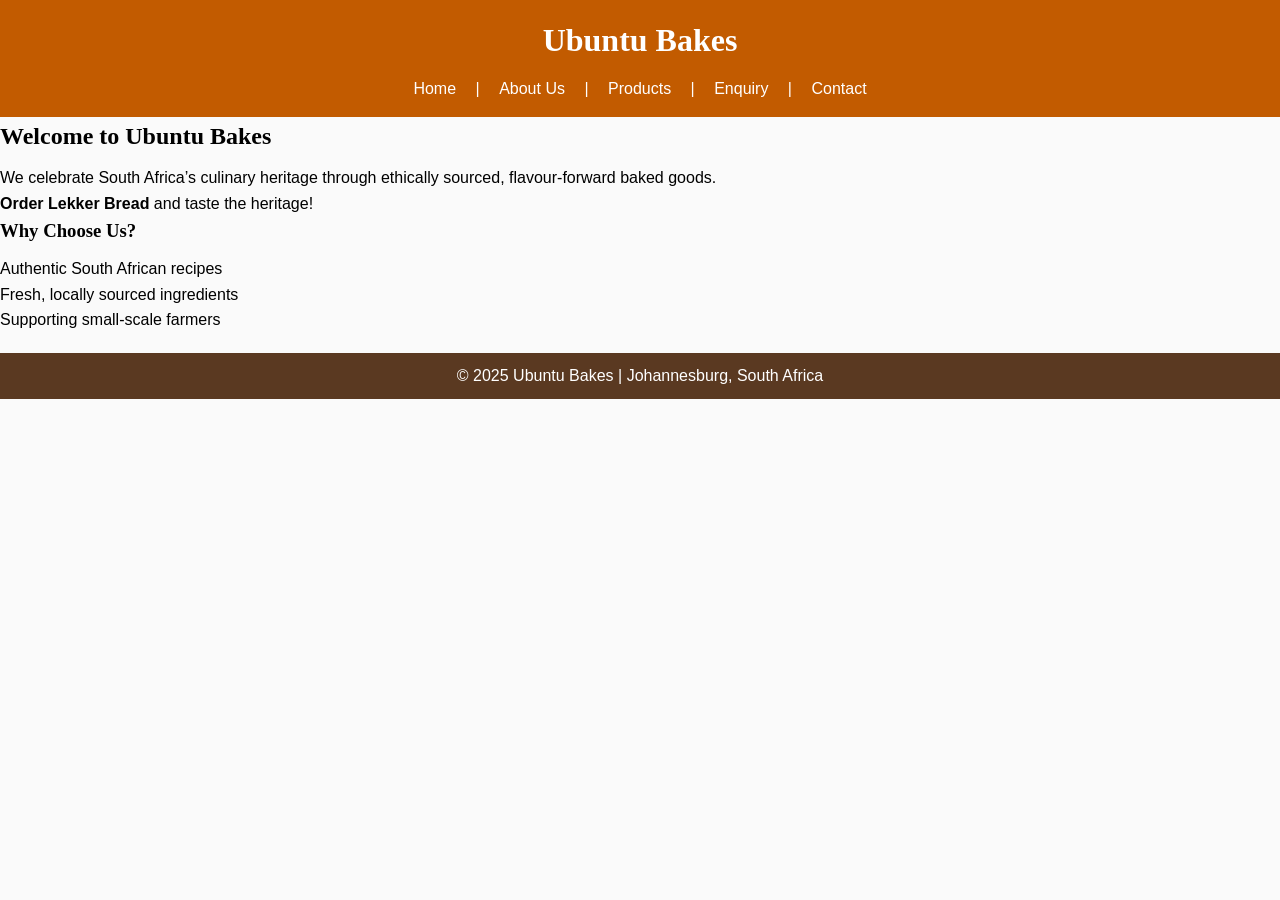
<file: index.html>
<!DOCTYPE html>
<html lang="en">
<head>
  <meta charset="UTF-8">
  <title>Ubuntu Bakes - Home</title>
  <link rel="stylesheet" href="style.css">
</head>
<body>
  <!-- Header and Navigation -->
  <header>
    <h1>Ubuntu Bakes</h1>
    <nav>
      <a href="index.html">Home</a> |
      <a href="about.html">About Us</a> |
      <a href="services.html">Products</a> |
      <a href="enquiry.html">Enquiry</a> |
      <a href="contact.html">Contact</a>
    </nav>
  </header>

  <!-- Main Content -->
  <main>
    <h2>Welcome to Ubuntu Bakes</h2>
    <p>We celebrate South Africa’s culinary heritage through ethically sourced, flavour-forward baked goods.</p>
    <p><strong>Order Lekker Bread</strong> and taste the heritage!</p>

    <h3>Why Choose Us?</h3>
    <ul>
      <li>Authentic South African recipes</li>
      <li>Fresh, locally sourced ingredients</li>
      <li>Supporting small-scale farmers</li>
    </ul>
  </main>

  <!-- Footer -->
  <footer>
    <p>&copy; 2025 Ubuntu Bakes | Johannesburg, South Africa</p>
  </footer>
</body>
</html>
</file>
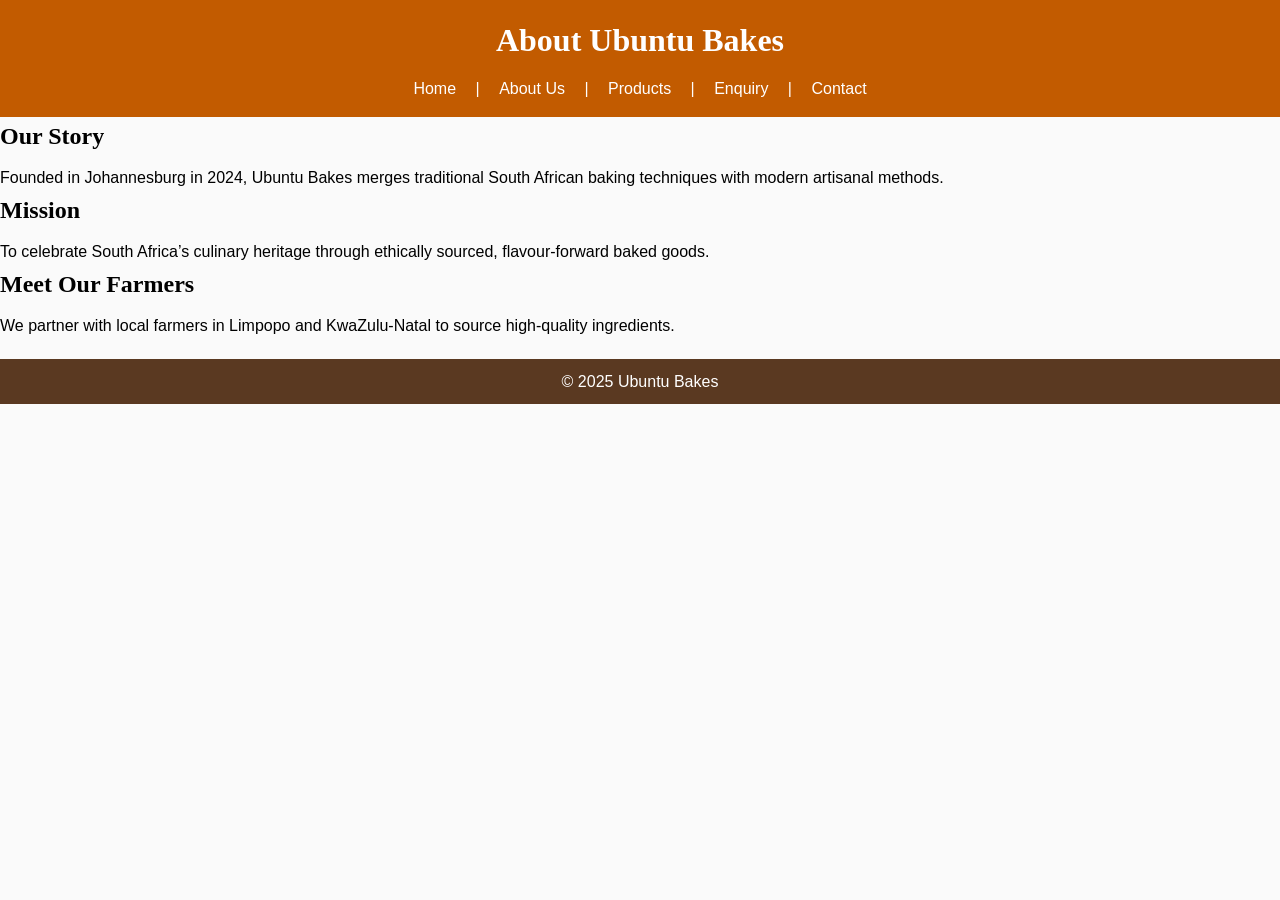
<file: about.html>
<!DOCTYPE html>
<html lang="en">
<head>
  <meta charset="UTF-8">
  <title>About Us - Ubuntu Bakes</title>
  <link rel="stylesheet" href="style.css">
</head>
<body>
  <header>
    <h1>About Ubuntu Bakes</h1>
    <nav>
      <a href="index.html">Home</a> |
      <a href="about.html">About Us</a> |
      <a href="services.html">Products</a> |
      <a href="enquiry.html">Enquiry</a> |
      <a href="contact.html">Contact</a>
    </nav>
  </header>

  <main>
    <h2>Our Story</h2>
    <p>Founded in Johannesburg in 2024, Ubuntu Bakes merges traditional South African baking techniques with modern artisanal methods.</p>

    <h2>Mission</h2>
    <p>To celebrate South Africa’s culinary heritage through ethically sourced, flavour-forward baked goods.</p>

    <h2>Meet Our Farmers</h2>
    <p>We partner with local farmers in Limpopo and KwaZulu-Natal to source high-quality ingredients.</p>
  </main>

  <footer>
    <p>&copy; 2025 Ubuntu Bakes</p>
  </footer>
</body>
</html>
</file>
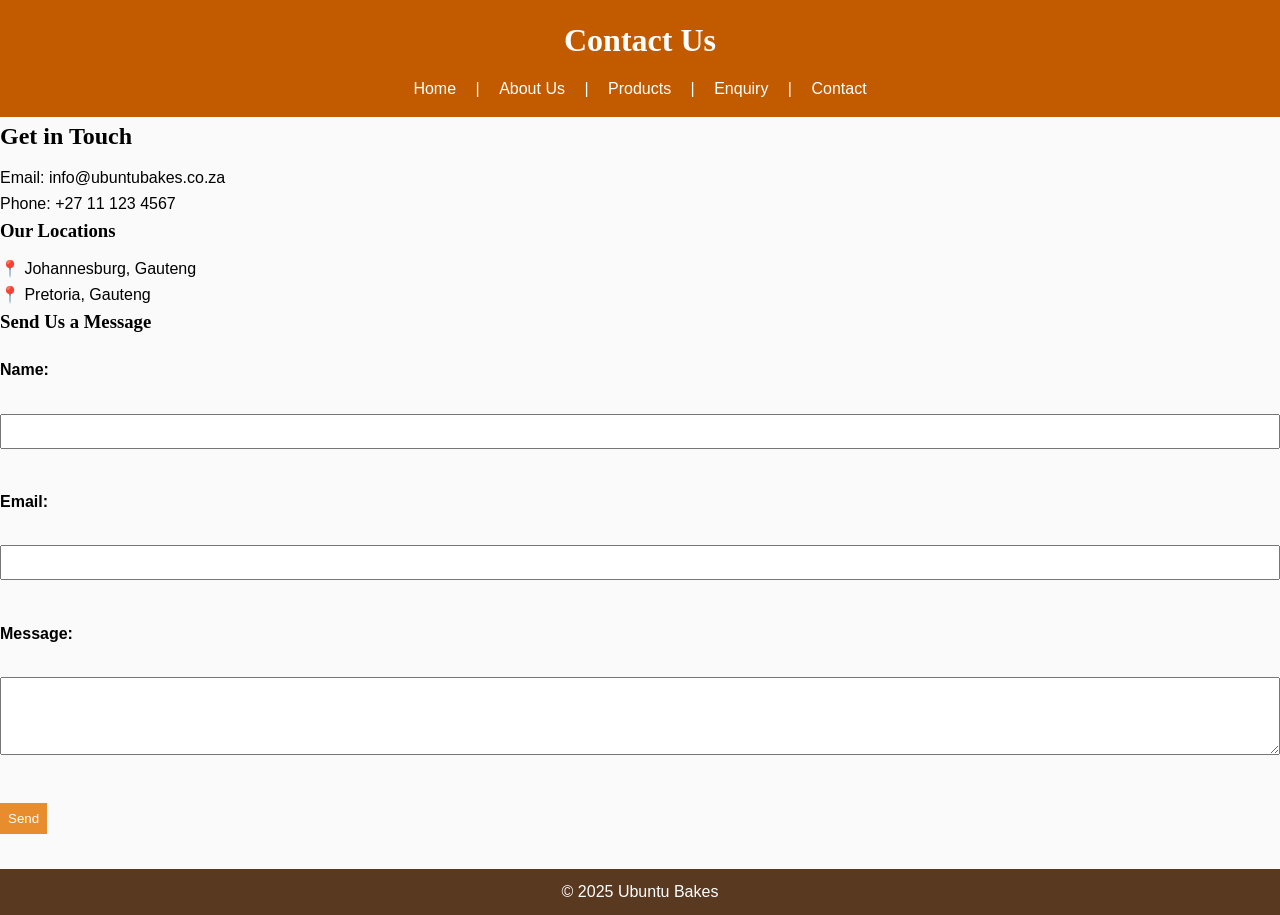
<file: contact.html>
<!DOCTYPE html>
<html lang="en">
<head>
  <meta charset="UTF-8">
  <title>Contact Us - Ubuntu Bakes</title>
  <link rel="stylesheet" href="style.css">
</head>
<body>
  <header>
    <h1>Contact Us</h1>
    <nav>
      <a href="index.html">Home</a> |
      <a href="about.html">About Us</a> |
      <a href="services.html">Products</a> |
      <a href="enquiry.html">Enquiry</a> |
      <a href="contact.html">Contact</a>
    </nav>
  </header>

  <main>
    <h2>Get in Touch</h2>
    <p>Email: info@ubuntubakes.co.za</p>
    <p>Phone: +27 11 123 4567</p>

    <h3>Our Locations</h3>
    <p>📍 Johannesburg, Gauteng</p>
    <p>📍 Pretoria, Gauteng</p>

    <h3>Send Us a Message</h3>
    <form>
      <label for="name">Name:</label><br>
      <input type="text" id="name" name="name"><br><br>

      <label for="email">Email:</label><br>
      <input type="email" id="email" name="email"><br><br>

      <label for="message">Message:</label><br>
      <textarea id="message" name="message" rows="4"></textarea><br><br>

      <button type="submit">Send</button>
    </form>
  </main>

  <footer>
    <p>&copy; 2025 Ubuntu Bakes</p>
  </footer>
</body>
</html>
</file>
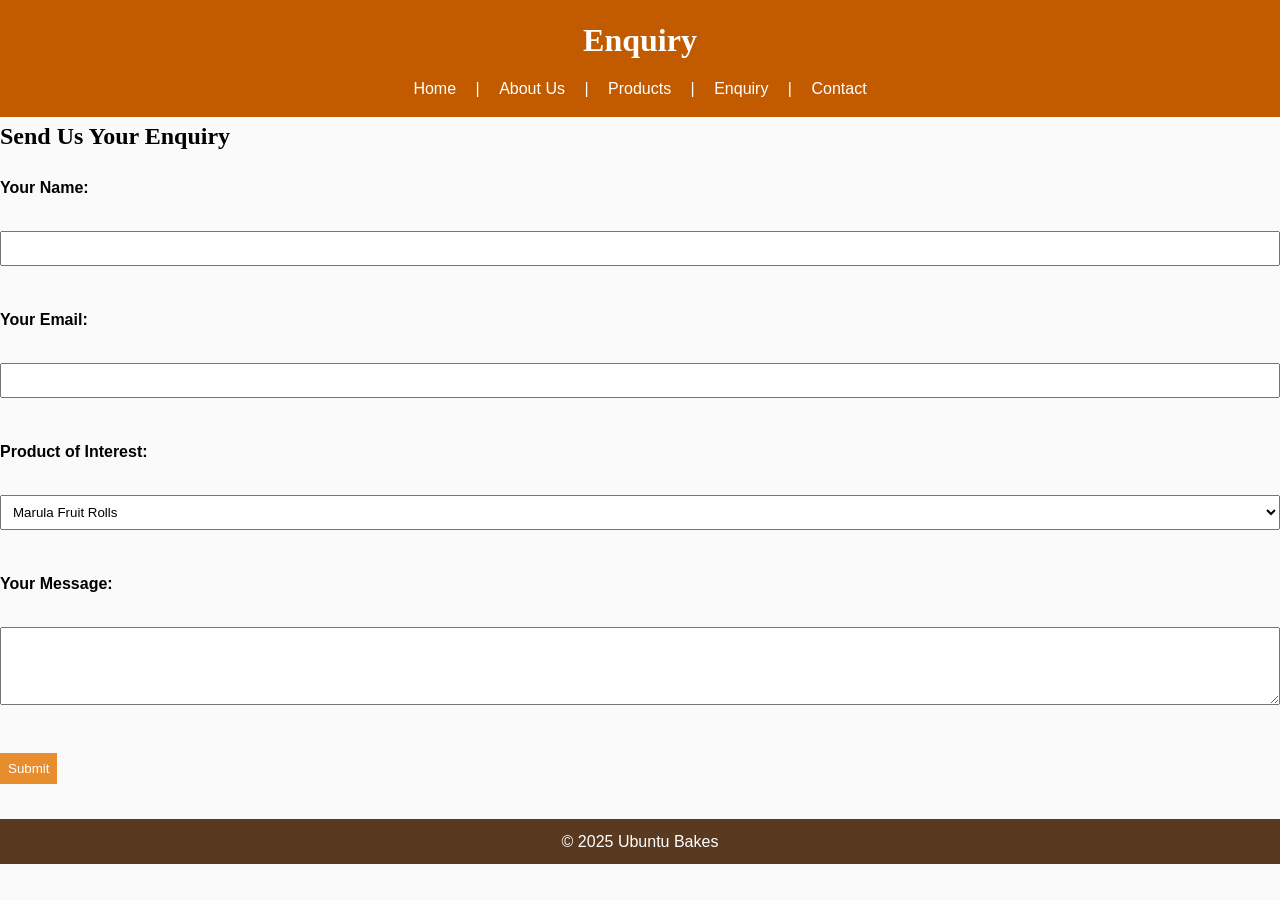
<file: enquiry.html>
<!DOCTYPE html>
<html lang="en">
<head>
  <meta charset="UTF-8">
  <title>Enquiry - Ubuntu Bakes</title>
  <link rel="stylesheet" href="style.css">
</head>
<body>
  <header>
    <h1>Enquiry</h1>
    <nav>
      <a href="index.html">Home</a> |
      <a href="about.html">About Us</a> |
      <a href="services.html">Products</a> |
      <a href="enquiry.html">Enquiry</a> |
      <a href="contact.html">Contact</a>
    </nav>
  </header>

  <main>
    <h2>Send Us Your Enquiry</h2>
    <form>
      <label for="name">Your Name:</label><br>
      <input type="text" id="name" name="name"><br><br>

      <label for="email">Your Email:</label><br>
      <input type="email" id="email" name="email"><br><br>

      <label for="product">Product of Interest:</label><br>
      <select id="product" name="product">
        <option>Marula Fruit Rolls</option>
        <option>Amagwinya</option>
        <option>Heritage Seed Loaf</option>
        <option>Custom Order</option>
      </select><br><br>

      <label for="message">Your Message:</label><br>
      <textarea id="message" name="message" rows="4"></textarea><br><br>

      <button type="submit">Submit</button>
    </form>
  </main>

  <footer>
    <p>&copy; 2025 Ubuntu Bakes</p>
  </footer>
</body>
</html>
</file>
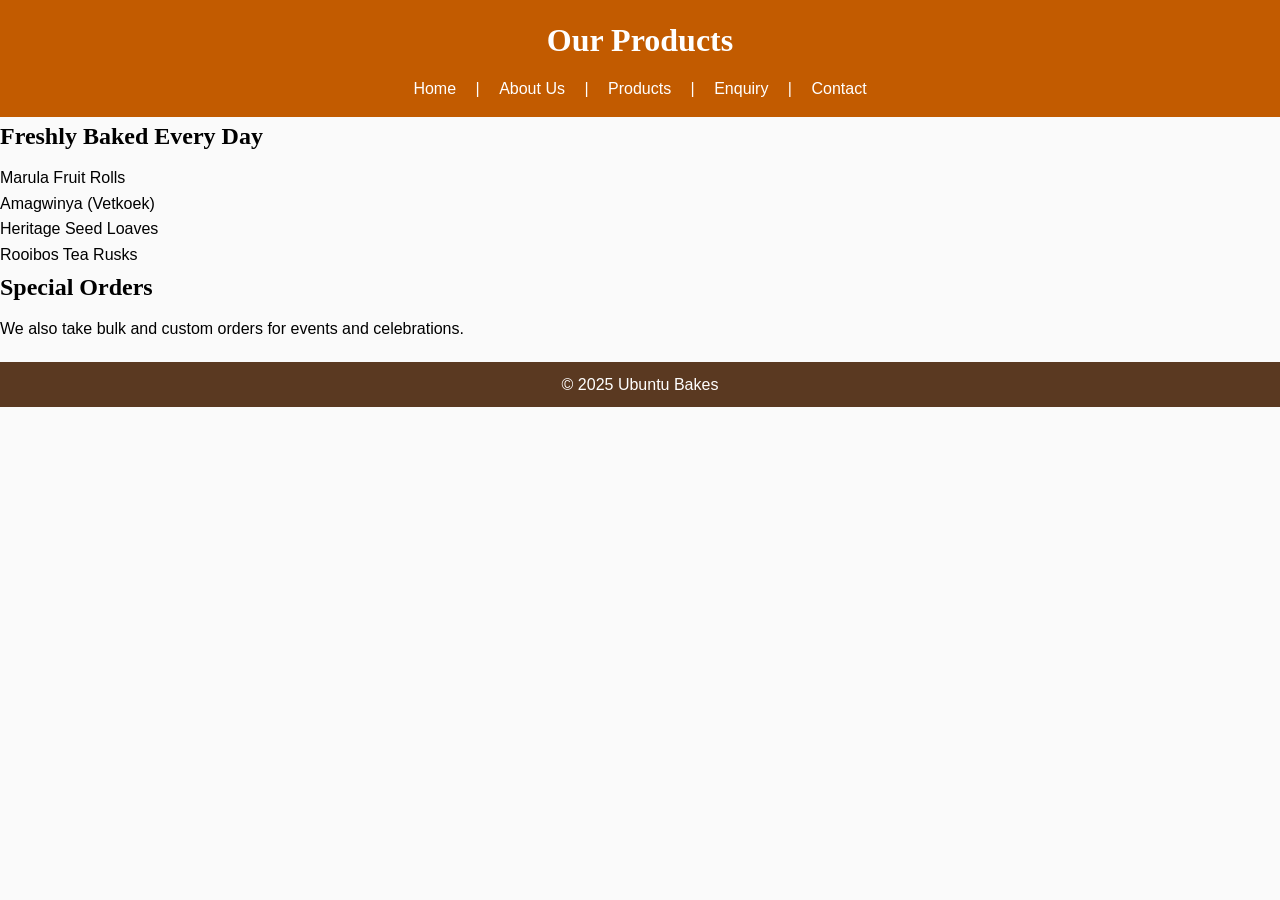
<file: services.html>
<!DOCTYPE html>
<html lang="en">
<head>
  <meta charset="UTF-8">
  <title>Products - Ubuntu Bakes</title>
  <link rel="stylesheet" href="style.css">
</head>
<body>
  <header>
    <h1>Our Products</h1>
    <nav>
      <a href="index.html">Home</a> |
      <a href="about.html">About Us</a> |
      <a href="services.html">Products</a> |
      <a href="enquiry.html">Enquiry</a> |
      <a href="contact.html">Contact</a>
    </nav>
  </header>

  <main>
    <h2>Freshly Baked Every Day</h2>
    <ul>
      <li>Marula Fruit Rolls</li>
      <li>Amagwinya (Vetkoek)</li>
      <li>Heritage Seed Loaves</li>
      <li>Rooibos Tea Rusks</li>
    </ul>

    <h2>Special Orders</h2>
    <p>We also take bulk and custom orders for events and celebrations.</p>
  </main>

  <footer>
    <p>&copy; 2025 Ubuntu Bakes</p>
  </footer>
</body>
</html>
</file>
<file: style.css>
/* Reset for consistency */
* {
  margin: 0;
  padding: 0;
  box-sizing: border-box;
}

/* General body settings */
body {
  font-family: Arial, sans-serif;
  line-height: 1.6;
  background-color: #fafafa;
  color: #000;
}
 h1, h2, h3 {
  font-family: "Georgia", serif;
  margin-bottom: 10px;
}

p, li {
  font-size: 1rem;
}
 header {
  background: #C25B00;  /* Darker orange for better contrast */
  color: white;
  text-align: center;
  padding: 15px;
}

nav a {
  color: white;
  text-decoration: none;
  margin: 0 15px;
}

nav a:hover {
  text-decoration: underline;
}

footer {
  background: #5A3921;  /* Rooibos brown */
  color: white;
  text-align: center;
  padding: 10px;
  margin-top: 20px;
}
 form {
  margin-top: 20px;
}

label {
  display: block;
  margin-bottom: 5px;
  font-weight: bold;
}

input, textarea, select {
  width: 100%;
  padding: 8px;
  margin-bottom: 15px;
}

button {
  padding: 8px;
  margin-bottom: 15px;
}

/* Focus styles for accessibility */
input:focus, textarea:focus, select:focus, button:focus {
  outline: 2px solid #E88D2D;
  outline-offset: 2px;
  border-color: #E88D2D;
}

button {
  background: #E88D2D;
  color: white;
  border: none;
  cursor: pointer;
}

button:hover {
  background: #5A3921;
}
/* For tablets and smaller screens */
@media (max-width: 768px) {
  nav a {
    display: block;
    margin: 10px 0;
  }

  body {
    font-size: 0.95rem;
  }
}

/* For mobile phones */
@media (max-width: 480px) {
  h1 {
    font-size: 1.5rem;
  }

  p, li {
    font-size: 0.9rem;
  }

  button {
    font-size: 0.9rem;
    padding: 10px;
  }
}
</file>
